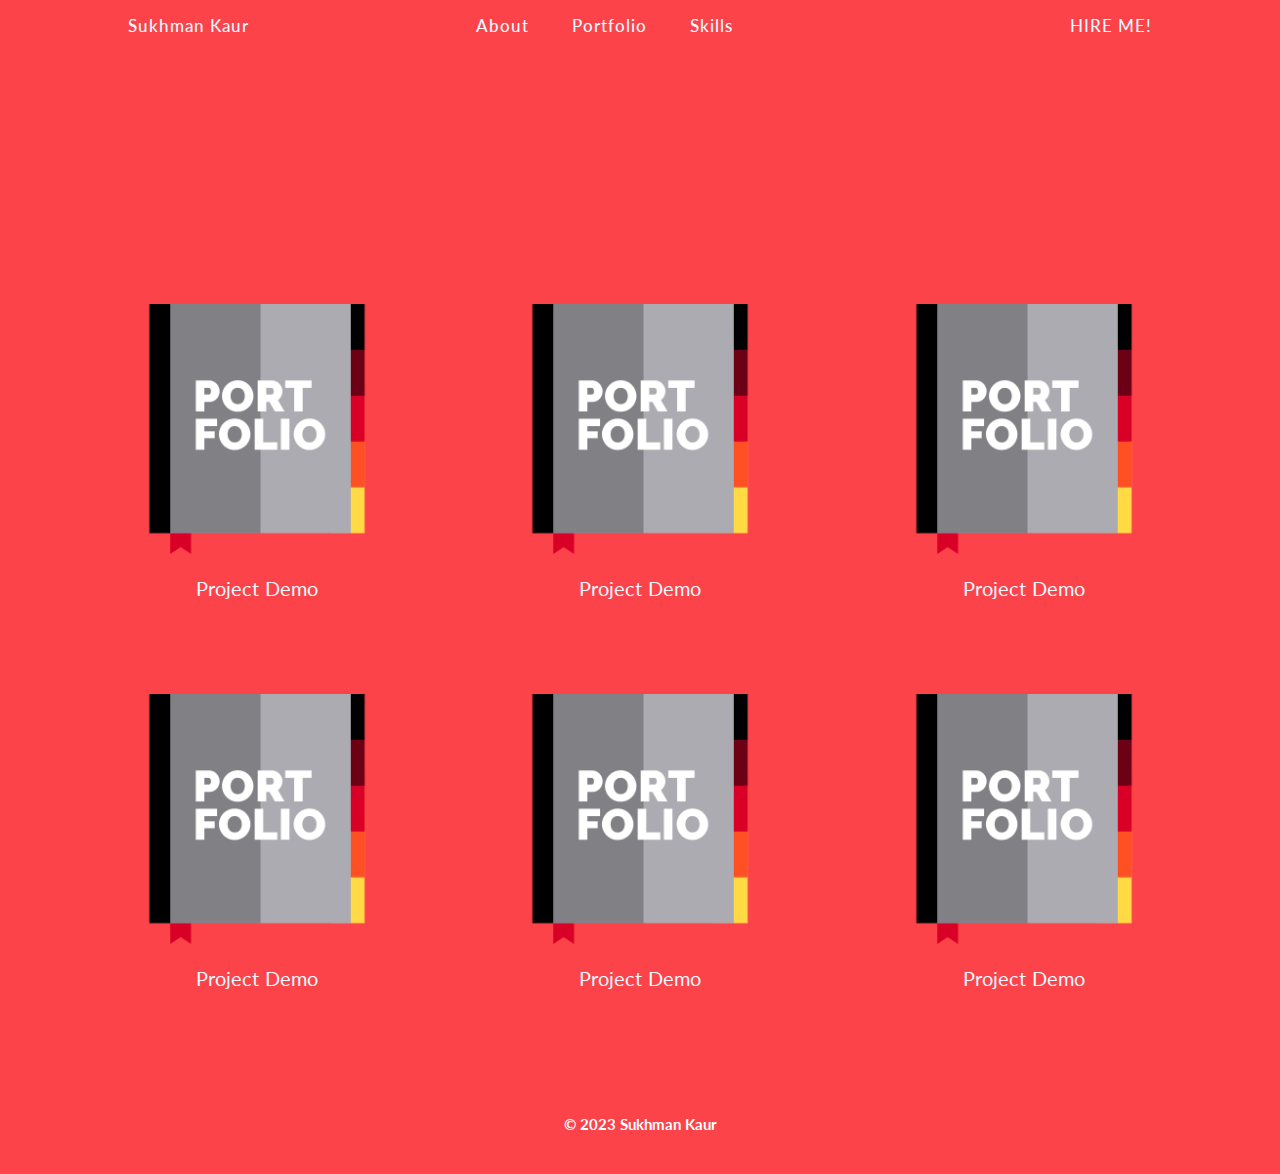
<file: portfolio.html>
<!DOCTYPE html>
<html lang="en">

<head>
  <meta charset="UTF-8" />
  <meta http-equiv="X-UA-Compatible" content="IE=edge" />
  <meta name="viewport" content="width=device-width, initial-scale=1.0" />

  <link rel="stylesheet" href="./css/style.css" />

  <!-- Fonts -->
  <link rel="preconnect" href="https://fonts.gstatic.com" />
  <link rel="preconnect" href="https://fonts.googleapis.com" />
  <link rel="preconnect" href="https://fonts.gstatic.com" crossorigin />
  <link rel="preconnect" href="https://fonts.googleapis.com">
  <link rel="preconnect" href="https://fonts.gstatic.com" crossorigin>
  <link
    href="https://fonts.googleapis.com/css2?family=Lato:ital,wght@0,100;0,300;0,400;0,700;0,900;1,100;1,300;1,400;1,700;1,900&family=Open+Sans:ital,wght@0,300;0,400;0,500;0,600;0,700;0,800;1,300;1,400;1,500;1,600;1,700;1,800&display=swap"
    rel="stylesheet">

  <link rel="stylesheet" href="https://unpkg.com/aos@next/dist/aos.css" />

  <title>Portfolio - Sukhman Kaur</title>
</head>

<body>
  <!-- Navigation Section -->
  <nav>
    <div class="nav-container">
      <a href="./index.html" class="nav-title">Sukhman Kaur</a>
      <div class="links">
        <a href="about.html" class="link">About</a>
        <a href="portfolio.html" class="link">Portfolio</a>
        <a href="skills.html" class="link">Skills</a>
      </div>
      <a href="#contact" class="nav-work">HIRE ME!</a>
    </div>
  </nav>

  <div class="container">


    <section class="work" id="work">
      <h1 class="heading" data-aos="fade-up">Portfolio</h1>
      <h2 data-aos="fade-up">
        Browse through my work in order to get a brighter picture of my
        dedication.
      </h2>

      <div class="myWork" id="portfolio">
        <div class="work-cards">
          <a href="#" target="_blank">
            <div class="card">
              <img srcset="
              ./images/portfolio.png 700w,
              ./images/portfolio-256.png 480w,
          " sizes="(max-width: 320px) 280px,
                 (max-width: 480px) 440px" alt="Project Demo" />
              <h2>Project Demo</h2>
            </div>
          </a>
        </div>
        <div class=" work-cards">
          <a href="#" target="_blank">
            <div class="card">
              <img srcset="
              ./images/portfolio.png 700w,
              ./images/portfolio-256.png 480w,
          " sizes="(max-width: 320px) 280px,
                 (max-width: 480px) 440px" alt="Project Demo"  />
              <h2>Project Demo</h2>
            </div>
          </a>
        </div>
        <div class="work-cards">
          <a href="#" target="_blank">
            <div class="card">
              <img srcset="
              ./images/portfolio.png 700w,
              ./images/portfolio-256.png 480w,
          " sizes="(max-width: 320px) 280px,
                 (max-width: 480px) 440px" alt="Project Demo"  />
              <h2>Project Demo</h2>
            </div>
          </a>
        </div>
        <div class="work-cards">
          <a href="#" target="_blank">
            <div class="card">
              <img srcset="
              ./images/portfolio.png 700w,
              ./images/portfolio-256.png 480w,
          " sizes="(max-width: 320px) 280px,
                 (max-width: 480px) 440px" alt="Project Demo"  />
              <h2>Project Demo</h2>
            </div>
          </a>
        </div>
        <div class="work-cards">
          <a href="#" target="_blank">
            <div class="card">
              <img srcset="
              ./images/portfolio.png 700w,
              ./images/portfolio-256.png 480w,
          " sizes="(max-width: 320px) 280px,
                 (max-width: 480px) 440px" alt="Project Demo"  />
              <h2>Project Demo</h2>
            </div>
          </a>
        </div>
        <div class="work-cards">
          <a href="#" target="_blank">
            <div class="card">
              <img srcset="
              ./images/portfolio.png 700w,
              ./images/portfolio-256.png 480w,
          " sizes="(max-width: 320px) 280px,
                 (max-width: 480px) 440px" alt="Project Demo"  />
              <h2>Project Demo</h2>
            </div>
          </a>
        </div>
      </div>
    </section>
  </div>
  <footer>
    <h2>&copy; 2023 Sukhman Kaur</h2>
  </footer>


</body>

<script src="https://unpkg.com/aos@next/dist/aos.js"></script>


<script src="https://ajax.googleapis.com/ajax/libs/jquery/3.5.1/jquery.min.js"></script>



</html>
</file>
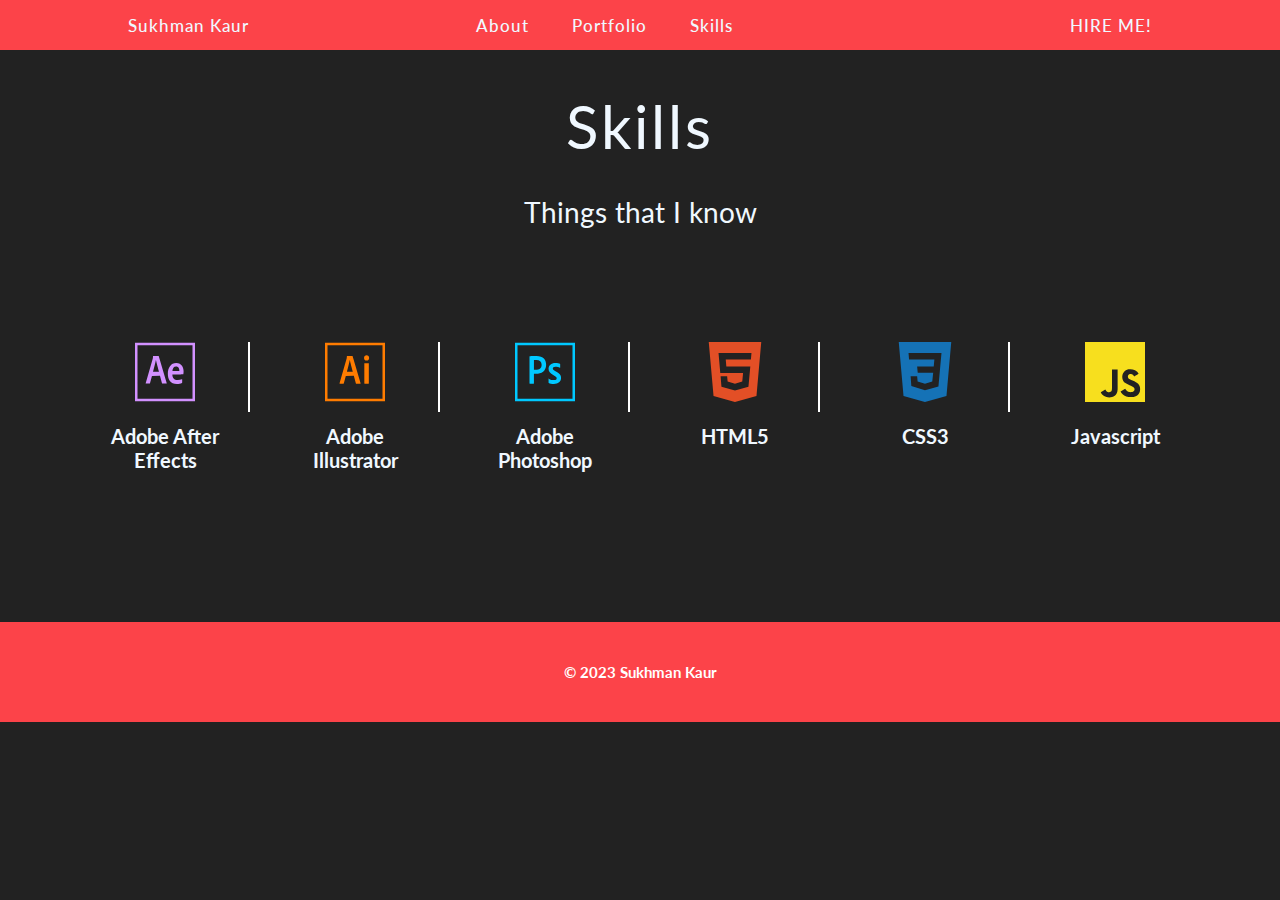
<file: skills.html>
<!DOCTYPE html>
<html lang="en">

<head>
  <meta charset="UTF-8" />
  <meta http-equiv="X-UA-Compatible" content="IE=edge" />
  <meta name="viewport" content="width=device-width, initial-scale=1.0" />

  <link rel="stylesheet" href="./css/style.css" />

  <!-- Fonts -->
  <link rel="preconnect" href="https://fonts.gstatic.com" />
  <link rel="preconnect" href="https://fonts.googleapis.com" />
  <link rel="preconnect" href="https://fonts.gstatic.com" crossorigin />
  <link rel="preconnect" href="https://fonts.googleapis.com">
  <link rel="preconnect" href="https://fonts.gstatic.com" crossorigin>
  <link
    href="https://fonts.googleapis.com/css2?family=Lato:ital,wght@0,100;0,300;0,400;0,700;0,900;1,100;1,300;1,400;1,700;1,900&family=Open+Sans:ital,wght@0,300;0,400;0,500;0,600;0,700;0,800;1,300;1,400;1,500;1,600;1,700;1,800&display=swap"
    rel="stylesheet">

  <link rel="stylesheet" href="https://unpkg.com/aos@next/dist/aos.css" />

  <title>Portfolio - Sukhman Kaur</title>
</head>

<body>
  <!-- Navigation Section -->
  <nav>
    <div class="nav-container">
      <a href="./index.html" class="nav-title">Sukhman Kaur</a>
      <div class="links">
        <a href="about.html" class="link">About</a>
        <a href="portfolio.html" class="link">Portfolio</a>
        <a href="skills.html" class="link">Skills</a>
      </div>
      <a href="#contact" class="nav-work">HIRE ME!</a>
    </div>
  </nav>

  <div class="container">
    <!-- Skills Section -->
    <section class="skills" style="position: relative;" id="skills">
      <div class="starfield" style="height:100%; left:0; position:absolute; top:0; width:100%;"></div>
      <h1 style="transform: translateY(-20px);">Skills</h1>
      <h2 style="transform: translateY(-20px);">Things that I know</h2>
      <div class="tech">
        <div class="block">
          <img src="./images/tech/adobeaftereffects.svg" alt="Adobe After Effects" />
          <h3>Adobe After Effects</h3>
        </div>
        <div class="block">
          <img src="./images/tech/adobeillustrator.svg" alt="Adobe Illustrator" />
          <h3>Adobe Illustrator</h3>
        </div>
        <div class="block">
          <img src="./images/tech/adobephotoshop.svg" alt="Adobe Photoshop" />
          <h3>Adobe Photoshop</h3>
        </div>
        <div class="block">
          <img src="./images/tech/html5.svg" alt="HTML5" />
          <h3>HTML5</h3>
        </div>
        <div class="block">
          <img src="./images/tech/css3.svg" alt="CSS3" />
          <h3>CSS3</h3>
        </div>
        <div class="block">
          <img src="./images/tech/javascript.svg" alt="Javascript" />
          <h3>Javascript</h3>
        </div>
      </div>
    </section>


  </div>
  <footer>
    <h2>&copy; 2023 Sukhman Kaur</h2>
  </footer>


</body>

<script src="https://unpkg.com/aos@next/dist/aos.js"></script>
<script src="https://ajax.googleapis.com/ajax/libs/jquery/3.5.1/jquery.min.js"></script>


</html>
</file>
<file: css/style.css>
html {
  font-size: 10px;
  scroll-behavior: smooth;
}

body {
  font-family: "Lato", sans-serif !important;
  margin: 0;
  padding: 0;
  font-weight: 500;
  background-color: #222;
}

canvas {
  width: 100%;
  position: absolute;
  top: 0;
  left: 0;
  opacity: 0.4;
}

.nav-work {
  animation: glow 1.5s infinite linear;
}

nav {
  width: 100%;
  height: 5rem;
  background-color: #fc4349;
  position: fixed;
  top: 0;
  left: 0;

  z-index: 100000000000000000000;
}

.nav-container {
  width: 80%;
  margin: 0 auto;
  height: 100%;
  display: flex;
  align-items: center;
  justify-content: space-between;
}

nav a {
  all: unset;
  color: aliceblue;

  font-size: 1.7rem;
  letter-spacing: 0.1rem;
  cursor: pointer;
}

.links {
  transform: translateX(-5.5rem);
}

.links a {
  padding: 2rem;
}

.links a:hover {
  background-color: aliceblue;
  color: #2e2e2e;
}

.container {
  width: 100%;
  margin: 0 auto;
  text-align: center;
  z-index: 10000000;
}

.reel video {
  width: 100%;
  height: 100%;
  padding-bottom: 5rem;
}

.reel video:focus {
  border: none;
  outline: none;
}

header {
  height: 100vh;
  width: 100%;
  overflow: hidden;
  /* background-color: #2e2e2e; */
  background-color: #222;

  display: flex;
  flex-direction: column;
  align-items: center;
  justify-content: center;
  z-index: 100000000;
}

.prom {
  display: flex;
  flex-wrap: wrap;
  margin-bottom: 5rem;
  padding: 2rem;
}

.prom video {
  min-width: 30rem;
}

.profile_photo {
  height: 30rem;
  width: 30rem;

  display: flex;
  justify-content: center;
  align-items: center;
  margin-top: 1rem;
  border-radius: 5rem;
}

.profile_photo img {
  width: 100%;
  height: 100%;
  object-fit: contain;
}

.name {
  font-size: 4rem;
  color: aliceblue;
  letter-spacing: 0.3rem;
  word-spacing: 1rem;

  font-weight: 400;

  animation: fromTop 1.5s ease-in;
}

.expert {
  font-size: 7rem;
  color: aliceblue;
  letter-spacing: 0.3rem;
  word-spacing: 1rem;
  font-weight: 900;
  transform: translateY(-2rem);
  margin-bottom: 0;
  margin: 0;
  padding: 1rem;
}

.description {
  font-size: 2.2rem;
  color: aliceblue;
  letter-spacing: 0.1rem;
  word-spacing: 0.5rem;
  width: 50%;

  font-weight: 400;
  animation: fromDown 1.5s ease-in;
}

.about {
  min-height: 100%;
  max-width: max-content;
  margin-top: 5rem;
  display: flex;
  flex-direction: column;
  justify-content: space-evenly;
  align-items: center;
  padding: 5rem;
  margin-bottom: 5rem;
  background-color: #fc4349;
  color: aliceblue !important;
}

.skills {
  min-height: 100%;
  margin-top: 5rem;
  display: flex;
  flex-direction: column;
  justify-content: space-evenly;
  align-items: center;
  padding: 5rem;

  margin-bottom: 5rem;
}

.about h1 {
  font-size: 6rem;
  color: aliceblue !important;
  letter-spacing: 0.3rem;
  word-spacing: 1rem;
  margin-bottom: 5rem;
  margin: 0;
  padding: 1rem;
  font-weight: 400;
}

.skills h1 {
  font-size: 6rem;
  color: aliceblue;
  letter-spacing: 0.3rem;
  word-spacing: 1rem;
  margin-bottom: 5rem;
  margin: 0;
  padding: 1rem;
  font-weight: 400;
}

.top-level {
  width: 100%;
}

.paragraph-c {
  width: 80%;
  color: #222;
  font-size: 16px;
  padding: 0px 40px;
}

.paragraph-c p {
  font-size: 21px !important;
}

.about h2 {
  font-size: 2.1rem;
  color: aliceblue !important;
  word-spacing: 0.1rem;
  font-weight: 400;
  transform: translateY(2rem);
  text-align: center;
}

.skills h2 {
  font-size: 2.8rem;
  color: aliceblue;
  word-spacing: 0.1rem;
  font-weight: 400;
  transform: translateY(2rem);
  text-align: center;
}

.about p {
  color: aliceblue;
  line-height: 150%;
  font-size: 2.8rem;
  letter-spacing: 0.1rem;
  text-align: justify;
  word-spacing: 0.1rem;

  font-weight: 400;
}

.readmore {
  all: unset;
  color: aliceblue;

  font-size: 2.3rem;
  letter-spacing: 0.1rem;
  cursor: pointer;

  border: 0.1rem solid aliceblue;
  border-radius: 1rem;
  padding: 1.5rem;
  transition: all 0.3s;
}

.readmore:hover {
  background-color: aliceblue;
  color: #2e2e2e;
  transform: translateY(-1rem);
}

.work {
  height: max-content;
  padding: 5rem;
  display: flex;
  flex-direction: column;
  justify-content: center;
  align-items: center;
  background-color: #fc4349 !important;
  color: aliceblue !important;
}

.work h1 {
  font-size: 6rem;
  color: aliceblue;
  letter-spacing: 0.3rem;
  word-spacing: 1rem;

  margin-bottom: 0;
  margin: 0;
  padding: 1rem;
  font-weight: 400;
}

.work h2 {
  font-size: 2.5rem;
  color: aliceblue;
  word-spacing: 0.1rem;
  width: 50%;
  font-weight: 400;
  transform: translateY(1rem);
}

.work-area {
  width: 100%;
  height: max-content;
  display: flex;
  flex-wrap: wrap;

  align-items: center;
  justify-content: space-evenly;
  margin-top: 7rem;
}

.cat {
  background-color: rgba(46, 46, 46, 0.5);
  height: max-content;
  max-height: max-content;
  width: 25rem;
  margin-bottom: 7rem;
  color: aliceblue;
  border: 0.5rem solid aliceblue;
  padding: 5rem;
  border-radius: 1rem;
}

.cat-box img {
  height: 100%;
  width: 100%;
  object-fit: contain;
}

.cat h2 {
  text-align: center;
  width: 100%;
  font-size: 3rem;
  letter-spacing: 0.1rem;
  font-weight: 400;
}

.cat-box {
  height: 70%;
  width: 100%;
  border-radius: 1rem;
}

.open {
  all: unset;
  color: aliceblue;

  font-size: 1.5rem;
  letter-spacing: 0.1rem;
  cursor: pointer;

  border: 0.1rem solid aliceblue;
  border-radius: 1rem;
  padding: 1rem;
  transition: all 0.3s;
}

.open:hover {
  background-color: aliceblue;
  color: #2e2e2e;
}

.contact {
  min-height: 100vh;
  max-height: max-content;
  display: flex;
  flex-direction: column;
  justify-content: center;
  align-items: center;
  padding: 5rem;
}

.contact h1 {
  font-size: 6rem;
  color: aliceblue;
  letter-spacing: 0.3rem;
  word-spacing: 1rem;

  margin-bottom: 0;
  margin: 0;
  padding: 1rem;
  font-weight: 400;
}

.contact h2 {
  font-size: 2.1rem;
  color: aliceblue;
  word-spacing: 0.1rem;
  width: 50%;
  font-weight: 400;
  transform: translateY(1rem);

  margin-bottom: 2rem;
}

form {
  margin-top: 2rem;
  flex: 1;
  display: flex;
  flex-direction: column;
  align-items: center;
  justify-content: center;
}

.main-contact {
  width: 100%;
  height: max-content;
  margin-top: 4rem;
  display: flex;
}

.otherinfo {
  flex: 1;
  height: max-content;
  width: 100%;
  background-color: aliceblue;
}

.address p,
.contact-info p {
  display: flex;
  flex-direction: column;
}

.address,
.contact-info,
.info-address {
  position: relative;
  margin-bottom: 5rem;
}

.address::after,
.info-address::after {
  content: "";
  position: absolute;
  height: 0.3rem;
  width: 40%;
  background-color: aliceblue;
  bottom: -3rem;
  left: 50%;
  transform: translateX(-50%);
}

.h3 {
  display: flex;
  justify-content: center;
  align-items: center;
}

.email {
  color: #222;
}

.otherinfo img {
  width: 3rem;
  margin: 1rem;
}
.otherinfo {
  color: #222;
  font-size: 1.7rem;
}

.group {
  display: flex;
  flex-direction: column;
}

input,
textarea {
  all: unset;
  padding: 1.5rem;
  border: 0.1rem solid aliceblue;
  border-radius: 1rem;

  width: 40rem;
  margin-bottom: 2rem;

  color: aliceblue;
  font-size: 1.7rem;
}

input::placeholder {
  color: aliceblue;
  font-size: 1.7rem;
}

button {
  all: unset;
  font-size: 1.5rem;
  padding: 1.5rem;
  border: 0.1rem solid aliceblue;
  border-radius: 1rem;
  color: aliceblue;

  transition: all 0.5s;
  cursor: pointer;
}

button:hover {
  background-color: aliceblue;
  color: #2e2e2e;
  transform: translateY(-1rem);
}

footer {
  display: flex;
  flex-direction: column;
  justify-content: center;
  align-items: center;
  height: 10rem;
  background-color: #fc4349;
  color: #fff;
}

.gall {
  display: flex;
  align-items: center;
  justify-content: center;
}

.footer-links {
  margin-top: 2rem;
}

.gall a {
  padding: 1rem;
}

footer .link {
  all: unset;
  color: aliceblue;

  font-size: 1.7rem;
  letter-spacing: 0.1rem;
  cursor: pointer;

  padding: 1rem;
}

/* Work section */

.work-header {
  height: 100vh;

  background: linear-gradient(to right bottom, rgba(252, 67, 73, 0.5), #fc4349),
    url("./images/BRANDBOOK/logo.png");
  background-attachment: fixed;
  background-size: cover;
  background-position: center;
  display: flex;
  flex-direction: column;
  justify-content: center;
  align-items: center;
}

.work-header a {
  all: unset;
  color: aliceblue;
  font-size: 3rem;
  border: 0.2rem solid aliceblue;
  padding: 1rem;
  cursor: pointer;
  animation: fromDown 1.5s ease-in;
  transition: all 0.2s linear;
  border-radius: 1rem;
}

.work-header a:hover {
  background-color: aliceblue;
  color: #2e2e2e;
  transform: scale(1.2);
}

.work1-header {
  height: 100vh;

  background: linear-gradient(to right bottom, rgba(252, 67, 73, 0.5), #fc4349),
    url("./images/");
  background-attachment: fixed;
  background-size: contain;
  background-position: center;
  display: flex;
  justify-content: center;
  align-items: center;
}

.work2-header {
  height: 100vh;

  background: linear-gradient(to right bottom, rgba(252, 67, 73, 0.5), #fc4349),
    url("./images/interactive/1.png");
  background-attachment: fixed;
  background-size: cover;
  background-position: center;
  display: flex;
  justify-content: center;
  align-items: center;
}

.work3-header {
  height: 100vh;

  background: linear-gradient(to right bottom, rgba(252, 67, 73, 0.5), #fc4349),
    url("./images/portfolio/demo/1.png");
  background-attachment: fixed;
  background-size: cover;
  background-position: center;
  display: flex;
  justify-content: center;
  align-items: center;
}

.work4-header {
  height: 100vh;

  background: linear-gradient(to right bottom, rgba(252, 67, 73, 0.5), #fc4349);
  background-attachment: fixed;
  display: flex;
  justify-content: center;
  align-items: center;
}

.work5-header {
  height: 100vh;

  background: linear-gradient(to right bottom, rgba(252, 67, 73, 0.5), #fc4349);
  background-attachment: fixed;
  background-size: cover;
  background-position: center;
  display: flex;
  justify-content: center;
  align-items: center;
}

.work6-header {
  height: 100vh;

  background: linear-gradient(to right bottom, rgba(252, 67, 73, 0.5), #fc4349);
  background-attachment: fixed;
  background-size: cover;
  background-position: center;
  display: flex;
  justify-content: center;
  align-items: center;
}

.work7-header {
  height: 100vh;

  background: linear-gradient(to right bottom, rgba(252, 67, 73, 0.5), #fc4349);
  background-attachment: fixed;
  background-size: cover;
  background-position: center;
  display: flex;
  justify-content: center;
  align-items: center;
}

.patch {
  height: 100vh;
  width: 100%;
  background-image: url("./projects/branding/patch/patch.png");
  background-size: contain;
  background-repeat: no-repeat;
  background-position: center;

  display: flex;
  justify-content: center;
  align-items: center;
  color: aliceblue;
  font-size: 7rem;
}

.social-videos {
  margin-bottom: 6rem;
  margin-top: 6rem;
  width: 100%;
  overflow: hidden;
  height: 60vh;
  display: flex;
  align-items: center;
  flex-wrap: wrap;
  justify-content: space-around;
}

.myWork {
  display: flex;
  width: 100%;
  justify-content: space-evenly;
  flex-wrap: wrap;
}

.social-videos video {
  flex: 1;
  width: 40%;
  height: 100%;
}

.download {
  color: aliceblue;
  display: inline-block;

  font-size: 1.6rem;
  border: 1px solid #fff;
  margin-bottom: 2rem;
  padding: 1.5rem;
  border-radius: 1rem;
  position: relative;
  font-weight: 700;
  top: 5rem;
}

.banners {
  display: flex;
  flex-wrap: wrap;
  align-items: center;
  justify-content: space-evenly;
  padding: 2rem;
  margin-top: 5rem;
}

.banners img {
  margin-bottom: 2rem;
}

.tshirt {
  height: 100vh;
  width: 100%;
  background-image: url("./projects/branding/Tshirt/shirt.jpg");
  background-size: cover;
  background-repeat: no-repeat;
  background-position: center;
  background-attachment: fixed;

  display: flex;
  justify-content: center;
  align-items: center;
  color: aliceblue;
  font-size: 7rem;
}

.images {
  display: flex;
  justify-content: space-evenly;
  width: 100%;
  flex-wrap: wrap;
}

.images img {
  width: 20%;
  height: auto;
  margin-bottom: 2rem;
  object-fit: contain;
}

.work8-header {
  height: 100vh;

  background: linear-gradient(to right bottom, rgba(252, 67, 73, 0.5), #fc4349),
    url("./images/BRANDBOOK/logo.png");
  background-attachment: fixed;
  background-position: center;
  display: flex;
  justify-content: center;
  align-items: center;
}

.work-header h1 {
  color: aliceblue;
  font-size: 6rem;
  letter-spacing: 0.3rem;
  position: relative;
  animation: fromTop 1.5s ease-in;
  font-weight: 500;
}

.work-header h1::after {
  content: "";
  position: absolute;
  height: 0.3rem;
  width: 80%;
  background-color: aliceblue;
  bottom: -2rem;
  left: 50%;
  transform: translateX(-50%);
}

.work-description {
  height: max-content;

  display: flex;
  flex-direction: column;
  align-items: center;
  margin-top: 5rem;
  margin-bottom: 5rem;
}

.work-description h1 {
  color: aliceblue;
  font-size: 6rem;
  letter-spacing: 0.3rem;
  position: relative;
  font-weight: 900;
}

.work-description h1::after {
  content: "";
  position: absolute;
  height: 0.3rem;
  width: 80%;
  background-color: aliceblue;
  bottom: -1rem;
  left: 50%;
  transform: translateX(-50%);
}

.work-description p {
  font-size: 2.8rem;
  margin-top: 2rem;
  line-height: 150%;
  color: aliceblue;
  letter-spacing: 0.1rem;
  word-spacing: 0.5rem;
  width: 80%;
  font-weight: 400;
}

.work-cards {
  display: flex;
  justify-content: space-evenly;
  align-items: center;
  min-width: 30%;
  margin-top: 3rem;
  flex-wrap: wrap;
}

.card {
  height: 25rem;
  width: 25rem;
  padding: 3rem;
  transition: all 0.2s linear;
  margin-bottom: 5rem;
}
a {
  text-decoration: none;
}

.card h2 {
  text-align: center;
  font-size: 2rem;
  width: 100%;
  margin-top: -2rem;
}

.card:hover {
  transform: scale(1.2);
}

.card img {
  height: 100%;
  margin-bottom: 3rem;
  width: 100%;
  object-fit: contain;
}

.special {
  min-height: 60vh;
  width: 100%;
  max-height: max-content;
  background: linear-gradient(to right bottom, rgba(252, 67, 73, 0.8), #fc4349),
    url("./images/BRANDBOOK/logo.png");
  background-size: contain;

  display: flex;
  flex-direction: column;
  justify-content: center;
  align-items: center;
  margin-top: 8rem;
}

.special2 {
  background: linear-gradient(to right bottom, rgba(252, 67, 73, 0.8), #fc4349),
    url("./images/BRANDBOOK/logo.png");
}

.special3 {
  background: linear-gradient(to right bottom, rgba(252, 67, 73, 0.8), #fc4349),
    url("./images/BRANDBOOK/logo.png");
}

.special h2 {
  color: aliceblue;
  font-size: 5rem;
}

.special p {
  font-size: 2rem;
}

.work-photos {
  height: 85vh;
  background: linear-gradient(to right bottom, rgba(252, 67, 73, 0.8), #fc4349);

  background-position: center;
  background-size: cover;
  background-attachment: fixed;
  padding: 5rem;
  display: flex;
  flex-direction: column;
  justify-content: space-around;
  align-items: center;
  align-items: center;
}

.work1-photos {
  height: 85vh;
  background: linear-gradient(to right bottom, rgba(252, 67, 73, 0.8), #fc4349),
    url("./images/portfolio/signage/2.png");

  background-position: center;
  background-size: contain;
  background-attachment: fixed;
  padding: 5rem;
  display: flex;
  flex-direction: column;
  justify-content: space-around;
  align-items: center;
  align-items: center;
}

.work3-photos {
  height: max-content;
  background: linear-gradient(to right bottom, rgba(252, 67, 73, 0.8), #fc4349),
    url("./images/restaurant/hero.png");

  background-position: center;
  background-size: contain;
  background-attachment: fixed;
  padding: 5rem;
  display: flex;
  flex-direction: column;
  justify-content: space-around;
  align-items: center;
  align-items: center;
}

.work3-photos .grid1 {
  margin-bottom: 30px;
}

.work3-photos img {
  width: 200px !important;
  padding: 20px;
  margin: 100px;
  object-fit: contain;
}

.tech {
  display: flex;
  flex-wrap: wrap;
  margin-top: 3rem;
  justify-content: center;
  align-items: flex-start;
}

.tech-names ol {
  color: aliceblue;
  list-style-type: lower-roman;
  font-size: 2rem;
}

.tech-names li {
  text-align: left;
  margin-bottom: 1rem;
}

.block {
  height: max-content;
  width: 13rem;
  position: relative;
  margin: 3rem;
  transition: all 0.2s ease;
}

.tech img {
  padding: 1rem;
  width: 6rem;
}
.tech h3 {
  color: aliceblue;
  font-size: 2rem;
  margin-top: 1rem;
  text-align: center;
}
.block:not(:last-child):after {
  content: "";
  position: absolute;
  top: 1rem;
  right: -2rem;
  background-color: #fff;
  height: 7rem;
  width: 0.2rem;
}

.block:hover {
  transform: scale(1.2);
}

.work2-photos {
  height: 85vh;
  background: linear-gradient(to right bottom, rgba(252, 67, 73, 0.5), #fc4349),
    url("./images/catalogue/5.png");

  background-position: center;
  background-size: cover;
  background-attachment: fixed;

  display: flex;
  flex-direction: column;
  justify-content: space-around;
  align-items: center;
  align-items: center;
}

.grid1 {
  display: flex;
  flex-wrap: wrap;
  justify-content: space-around;
}

.work-photos img {
  width: 30%;
  border: 1rem solid aliceblue;
  border-radius: 1rem;

  transition: all 0.2s linear;
}

.work-photos img:hover {
  transform: scale(1.2);
}

@media only screen and (max-width: 959px) {
  .container {
    width: 100%;
  }
}

@media only screen and (max-width: 751px) {
  .description {
    width: 95%;
  }
}

@media only screen and (max-width: 711px) {
  .nav-container {
    width: 95%;
    margin: 0 auto;
    height: 100%;
    display: flex;
    align-items: center;
    justify-content: space-between;
  }
}

@media only screen and (max-width: 587px) {
  header {
    height: max-content;
    margin-bottom: 10rem;
  }

  .cat {
    height: 60rem;
    max-height: max-content;
    width: 35rem;
    margin-bottom: 7rem;
    color: aliceblue;
    border: 0.5rem solid aliceblue;
    padding: 3rem;
    border-radius: 1rem;
  }

  .work-header h1 {
    font-size: 4rem;
  }

  .work-description h1 {
    font-size: 3rem;
  }

  .work-description p {
    font-size: 2rem;
  }

  .work-description p {
    width: 90%;
  }

  .grid1 img {
    width: 100%;
    margin-bottom: 3rem;
  }

  .work-photos {
    height: max-content;
    padding: 1rem;
  }

  .expert {
    font-size: 5rem;
  }

  nav {
    height: max-content;
    position: relative;
  }

  .nav-container {
    width: 100%;
    margin: 0 auto;
    height: 100%;
    display: flex;
    flex-direction: column;
    align-items: center;
    justify-content: space-between;
  }

  .nav-title,
  .links,
  .nav-work {
    padding: 2rem;
  }

  .links {
    transform: translateX(0rem);
  }

  .about {
    margin-bottom: 10rem;
    padding: 1rem;
  }

  h1 {
    font-size: 1.8rem;
  }
}

@media only screen and (max-width: 474px) {
  input,
  textarea {
    width: 20rem;
  }

  .card:hover {
    transform: scale(1);
  }

  .paragraph-c p {
    padding: 1rem;
    font-size: 1.6rem;
  }

  .contact h2 {
    width: 100%;
  }

  .contact h1 {
    font-size: 6rem;
  }

  .about {
    margin-bottom: 5rem;
    height: 100%;
  }

  .work h2 {
    width: 100%;
  }

  .work h1 {
    font-size: 4rem;
  }

  .about h2 {
    width: 100%;
  }

  .about h1 {
    font-size: 4rem;
  }

  .readmore {
    font-size: 1.8rem;
  }

  .cat {
    height: 50rem;
    width: 28rem;
    margin-bottom: 5rem;
    color: aliceblue;
    border: 0.5rem solid aliceblue;
    padding: 1rem;
    border-radius: 1rem;
  }

  .expert {
    font-size: 3rem;
  }

  .name {
    font-size: 2.5rem;
  }

  .description {
    font-size: 1.7rem;
  }
}

@keyframes fromTop {
  0% {
    opacity: 0;
    transform: translateY(-3rem);
  }

  80% {
    transform: translateY(1rem);
    opacity: 1;
  }

  100% {
    transform: translateY(0);
    opacity: 1;
  }
}

@keyframes fromDown {
  0% {
    opacity: 0;
    transform: translateY(3rem);
  }

  80% {
    transform: translateY(-1rem);

    opacity: 1;
  }

  100% {
    transform: translateY(0);
    opacity: 1;
  }
}

@keyframes fromRight {
  0% {
    opacity: 0;
    transform: translate(3rem, -2rem);
  }

  80% {
    transform: translate(-1rem, -2rem);
    opacity: 1;
  }

  100% {
    transform: translate(0, -2rem);
    opacity: 1;
  }
}

@keyframes glow {
  0% {
    text-shadow: none;
  }

  80% {
    text-shadow: 0 0 2.5px #fff, 0 0 5px #fff, 0 0 7.5px blueviolet,
      0 0 10px blueviolet, 0 0 12.5px blueviolet, 0 0 30px blueviolet,
      0 0 17.5px blueviolet;
  }

  100% {
    text-shadow: none;
  }
}


@media only screen and (max-width: 700px){
  .main-contact {
    flex-direction: column;
  }

  .my-about {
    flex-direction: column;
  }
}
</file>
